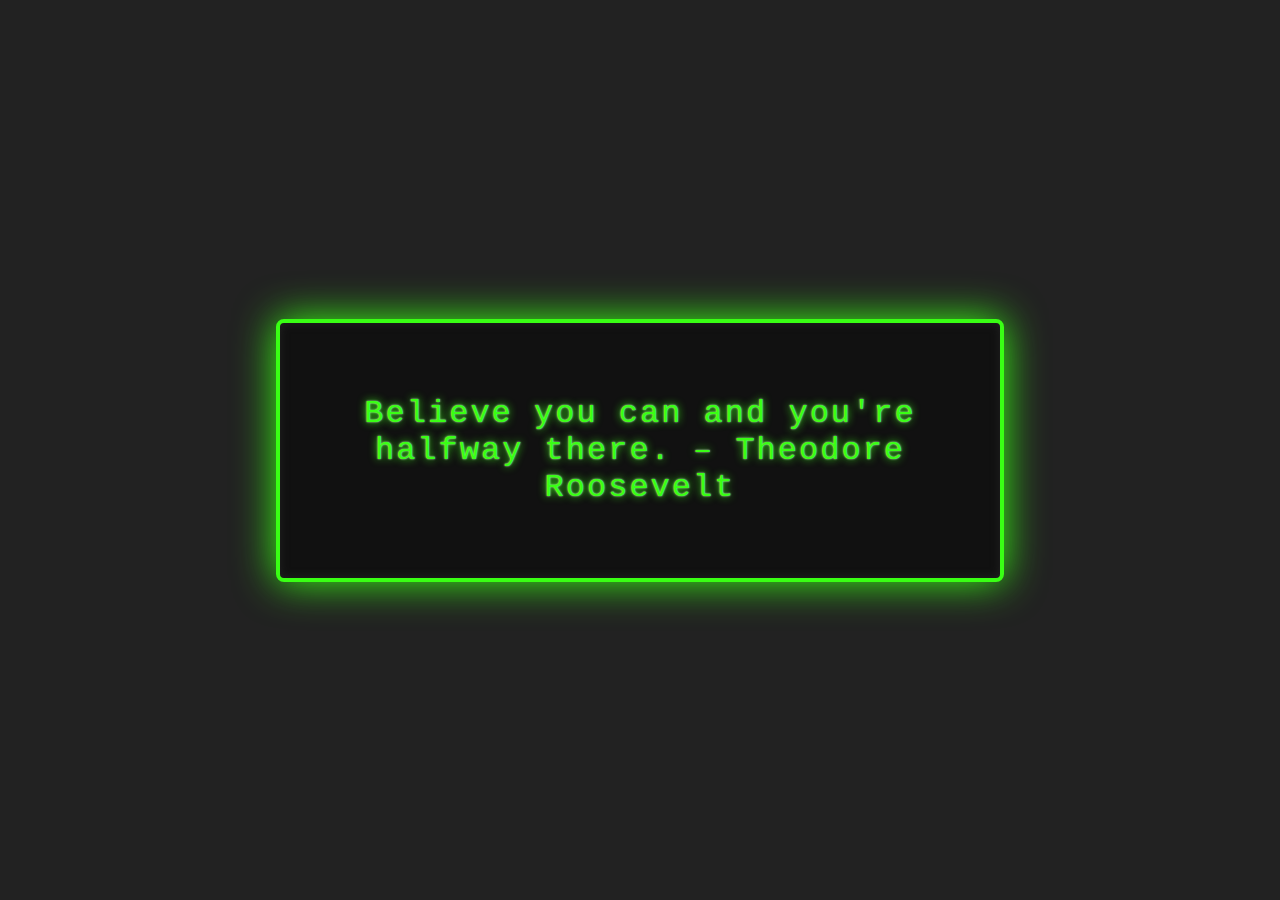
<file: index.html>
<!DOCTYPE html>
<html lang="en">
<head>
    <meta charset="UTF-8">
    <meta name="viewport" content="width=device-width, initial-scale=1.0">
    <title>Random Quote</title>
    <link rel="stylesheet" href="style.css">
    <script src="https://alcdn.msauth.net/browser/2.38.0/js/msal-browser.min.js"></script>
</head>
<body>
    <div id="quote-container">
        <p id="quote"></p>
    </div>
    <script src="script.js"></script>
</body>
</html>
</file>
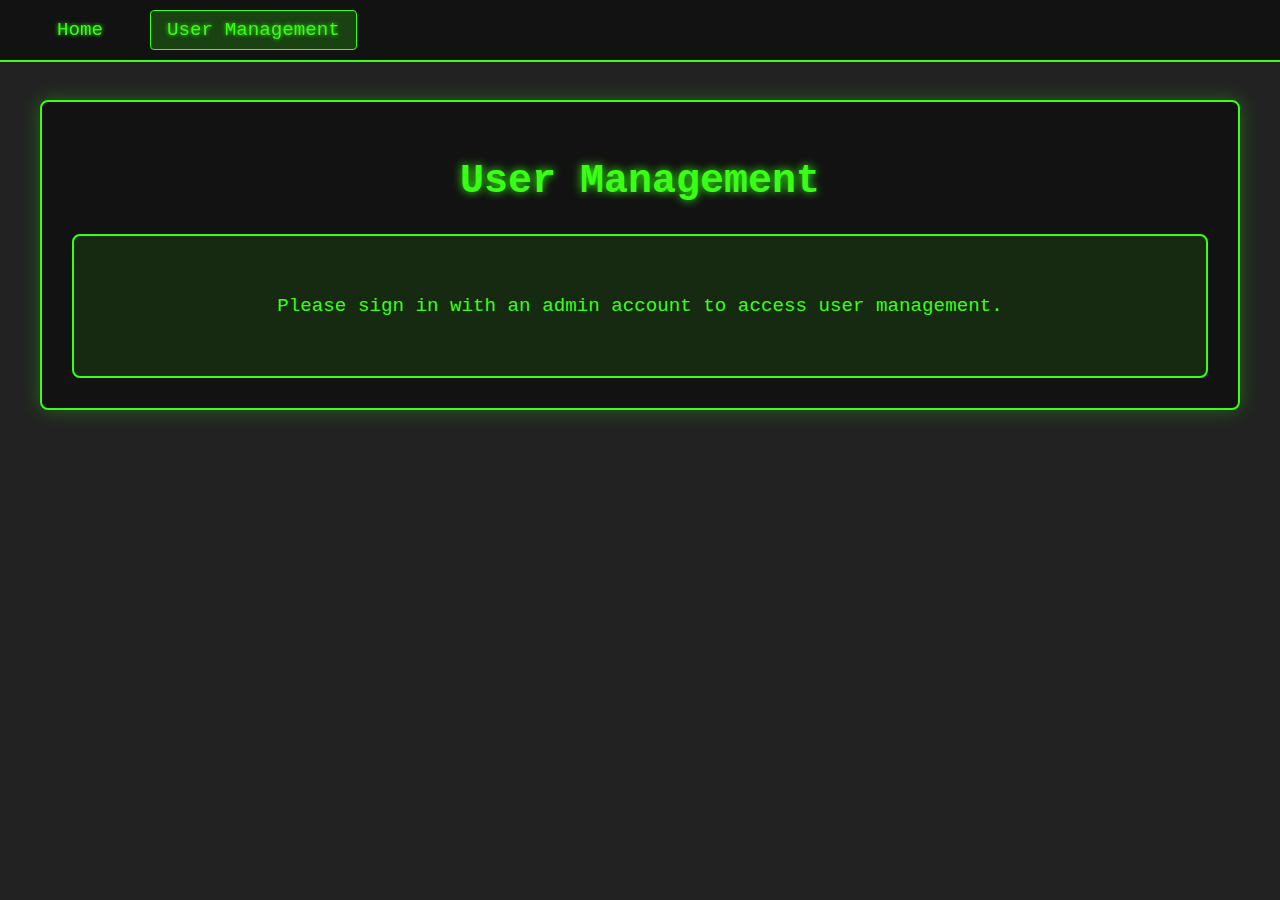
<file: www/users.html>
<!DOCTYPE html>
<html lang="en">
<head>
    <meta charset="UTF-8">
    <meta name="viewport" content="width=device-width, initial-scale=1.0">
    <title>User Management - Random Quote</title>
    <link rel="stylesheet" href="style.css">
    <script src="https://alcdn.msauth.net/browser/2.38.0/js/msal-browser.min.js"></script>
</head>
<body>
    <nav id="top-menu">
        <div class="nav-container">
            <div class="nav-links">
                <a href="index.html" class="nav-link">Home</a>
                <a href="users.html" class="nav-link active">User Management</a>
            </div>
        </div>
    </nav>
    
    <div id="main-content">
        <div class="container">
            <h1>User Management</h1>
            
            <div id="auth-check" class="auth-message">
                <p>Please sign in with an admin account to access user management.</p>
            </div>
            
            <div id="user-management-panel" style="display: none;">
                <!-- User List Section -->
                <section class="management-section">
                    <h2>Application Users</h2>
                    <div class="section-controls">
                        <button id="refresh-users-btn" class="action-btn">Refresh Users</button>
                    </div>
                    <div id="users-list" class="list-container">
                        <div class="loading">Loading users...</div>
                    </div>
                </section>

                <!-- Invite User Section -->
                <section class="management-section">
                    <h2>Invite New User</h2>
                    <div class="invite-form">
                        <div class="form-group">
                            <label for="invite-email">Email Address:</label>
                            <input type="email" id="invite-email" placeholder="user@example.com" />
                        </div>
                        <div class="form-group">
                            <label for="user-role">Role:</label>
                            <select id="user-role">
                                <option value="user">User</option>
                                <option value="admin">Admin</option>
                            </select>
                        </div>
                        <button id="invite-user-btn" class="action-btn primary">Send Invitation</button>
                    </div>
                </section>

                <!-- Roles Section -->
                <section class="management-section">
                    <h2>Available Roles</h2>
                    <div id="roles-list" class="list-container">
                        <div class="role-item">
                            <strong>User</strong> - Can view quotes and basic functionality
                        </div>
                        <div class="role-item">
                            <strong>Admin</strong> - Full access including user management
                        </div>
                    </div>
                </section>
            </div>
        </div>
    </div>
    
    <div id="auth-container"></div>
    <script src="users.js"></script>
</body>
</html>
</file>
<file: style.css>
body {
    background: #222 url('https://images.unsplash.com/photo-1464983953574-0892a716854b?auto=format&fit=crop&w=1500&q=80') center center/cover no-repeat fixed;
    color: #39ff14;
    font-family: 'VT323', 'Courier New', Courier, monospace;
    margin: 0;
    height: 100vh;
    display: flex;
    align-items: center;
    justify-content: center;
}

#quote-container {
    background: #111;
    border: 4px solid #39ff14;
    box-shadow: 0 0 40px #39ff14, 0 0 10px #222 inset;
    padding: 40px 60px;
    border-radius: 8px;
    text-align: center;
    max-width: 600px;
}

#quote {
    font-size: 2rem;
    text-shadow: 0 0 8px #39ff14, 0 0 2px #fff;
    letter-spacing: 2px;
}

@import url('https://fonts.googleapis.com/css2?family=VT323&display=swap');
</file>
<file: www/style.css>
body {
    background: #222 url('https://images.unsplash.com/photo-1464983953574-0892a716854b?auto=format&fit=crop&w=1500&q=80') center center/cover no-repeat fixed;
    color: #39ff14;
    font-family: 'VT323', 'Courier New', Courier, monospace;
    margin: 0;
    height: 100vh;
    display: flex;
    flex-direction: column;
    align-items: center;
    justify-content: center;
}

/* Navigation Menu */
#top-menu {
    position: fixed;
    top: 0;
    left: 0;
    right: 0;
    background: rgba(17, 17, 17, 0.9);
    border-bottom: 2px solid #39ff14;
    z-index: 1000;
    backdrop-filter: blur(10px);
}

.nav-container {
    display: flex;
    justify-content: space-between;
    align-items: center;
    padding: 10px 30px;
    max-width: 1200px;
    margin: 0 auto;
}

.nav-links {
    display: flex;
    gap: 30px;
}

.nav-link {
    color: #39ff14;
    text-decoration: none;
    font-size: 1.2rem;
    padding: 8px 16px;
    border: 1px solid transparent;
    border-radius: 4px;
    transition: all 0.3s ease;
    text-shadow: 0 0 4px #39ff14;
}

.nav-link:hover {
    background: rgba(57, 255, 20, 0.1);
    border-color: #39ff14;
    box-shadow: 0 0 10px rgba(57, 255, 20, 0.3);
}

.nav-link.active {
    background: rgba(57, 255, 20, 0.2);
    border-color: #39ff14;
}

#quote-container {
    background: #111;
    border: 4px solid #39ff14;
    box-shadow: 0 0 40px #39ff14, 0 0 10px #222 inset;
    padding: 40px 60px;
    border-radius: 8px;
    text-align: center;
    max-width: 600px;
}

#quote {
    font-size: 2rem;
    text-shadow: 0 0 8px #39ff14, 0 0 2px #fff;
    letter-spacing: 2px;
}

.auth-container {
  position: absolute;
  top: 20px;
  right: 30px;
  z-index: 1000;
}

/* User Management Styles */
#main-content {
    flex: 1;
    width: 100%;
    max-width: 1200px;
    margin: 80px auto 0;
    padding: 20px;
}

.container {
    background: rgba(17, 17, 17, 0.9);
    border: 2px solid #39ff14;
    border-radius: 8px;
    padding: 30px;
    box-shadow: 0 0 20px rgba(57, 255, 20, 0.3);
}

.container h1 {
    color: #39ff14;
    text-align: center;
    margin-bottom: 30px;
    font-size: 2.5rem;
    text-shadow: 0 0 10px #39ff14;
}

.management-section {
    margin-bottom: 40px;
    padding: 20px;
    border: 1px solid #39ff14;
    border-radius: 6px;
    background: rgba(57, 255, 20, 0.05);
}

.management-section h2 {
    color: #39ff14;
    margin-bottom: 20px;
    font-size: 1.8rem;
    text-shadow: 0 0 5px #39ff14;
}

.section-controls {
    margin-bottom: 20px;
}

.action-btn {
    background: #111;
    border: 2px solid #39ff14;
    color: #39ff14;
    padding: 10px 20px;
    font-family: inherit;
    font-size: 1rem;
    cursor: pointer;
    border-radius: 4px;
    transition: all 0.3s ease;
    text-shadow: 0 0 4px #39ff14;
}

.action-btn:hover {
    background: rgba(57, 255, 20, 0.1);
    box-shadow: 0 0 10px rgba(57, 255, 20, 0.5);
}

.action-btn:disabled {
    opacity: 0.6;
    cursor: not-allowed;
}

.action-btn.primary {
    background: rgba(57, 255, 20, 0.2);
}

.action-btn.danger {
    border-color: #ff3939;
    color: #ff3939;
    text-shadow: 0 0 4px #ff3939;
}

.action-btn.danger:hover {
    background: rgba(255, 57, 57, 0.1);
    box-shadow: 0 0 10px rgba(255, 57, 57, 0.5);
}

.action-btn.small {
    padding: 5px 10px;
    font-size: 0.9rem;
}

.list-container {
    max-height: 400px;
    overflow-y: auto;
    border: 1px solid #39ff14;
    border-radius: 4px;
    background: rgba(17, 17, 17, 0.8);
}

.user-item {
    display: flex;
    justify-content: space-between;
    align-items: center;
    padding: 15px;
    border-bottom: 1px solid rgba(57, 255, 20, 0.2);
}

.user-item:last-child {
    border-bottom: none;
}

.user-info {
    flex: 1;
}

.user-name {
    font-weight: bold;
    color: #39ff14;
    margin-bottom: 5px;
}

.user-email {
    color: #ccc;
    font-size: 0.9rem;
    margin-bottom: 3px;
}

.user-title {
    color: #aaa;
    font-size: 0.8rem;
    margin-bottom: 5px;
}

.user-status {
    font-size: 0.8rem;
    padding: 2px 8px;
    border-radius: 3px;
    display: inline-block;
}

.user-status.enabled {
    background: rgba(57, 255, 20, 0.2);
    color: #39ff14;
}

.user-status.disabled {
    background: rgba(255, 57, 57, 0.2);
    color: #ff3939;
}

.user-actions {
    margin-left: 20px;
}

.invite-form {
    display: grid;
    gap: 20px;
    max-width: 500px;
}

.form-group {
    display: flex;
    flex-direction: column;
    gap: 8px;
}

.form-group label {
    color: #39ff14;
    font-weight: bold;
}

.form-group input,
.form-group select {
    background: #111;
    border: 2px solid #39ff14;
    color: #39ff14;
    padding: 10px;
    font-family: inherit;
    font-size: 1rem;
    border-radius: 4px;
}

.form-group input:focus,
.form-group select:focus {
    outline: none;
    box-shadow: 0 0 10px rgba(57, 255, 20, 0.5);
}

.role-item {
    padding: 15px;
    border-bottom: 1px solid rgba(57, 255, 20, 0.2);
    color: #ccc;
}

.role-item:last-child {
    border-bottom: none;
}

.role-item strong {
    color: #39ff14;
}

.loading {
    text-align: center;
    padding: 40px;
    color: #39ff14;
    font-size: 1.2rem;
}

.no-data {
    text-align: center;
    padding: 40px;
    color: #aaa;
    font-style: italic;
}

.error {
    text-align: center;
    padding: 40px;
    color: #ff3939;
}

.auth-message {
    text-align: center;
    padding: 40px;
    color: #39ff14;
    font-size: 1.2rem;
    border: 2px solid #39ff14;
    border-radius: 8px;
    background: rgba(57, 255, 20, 0.1);
}

.error-message {
    background: rgba(255, 57, 57, 0.2);
    border: 2px solid #ff3939;
    color: #ff3939;
    padding: 15px;
    border-radius: 6px;
    margin-bottom: 20px;
    text-align: center;
}

.success-message {
    background: rgba(57, 255, 20, 0.2);
    border: 2px solid #39ff14;
    color: #39ff14;
    padding: 15px;
    border-radius: 6px;
    margin-bottom: 20px;
    text-align: center;
}

/* Responsive design */
@media (max-width: 768px) {
    #main-content {
        margin-top: 70px;
        padding: 10px;
    }
    
    .container {
        padding: 20px;
    }
    
    .user-item {
        flex-direction: column;
        align-items: flex-start;
        gap: 10px;
    }
    
    .user-actions {
        margin-left: 0;
        align-self: flex-end;
    }
    
    .nav-links {
        gap: 15px;
    }
    
    .nav-link {
        font-size: 1rem;
        padding: 6px 12px;
    }
}

@import url('https://fonts.googleapis.com/css2?family=VT323&display=swap');
</file>
